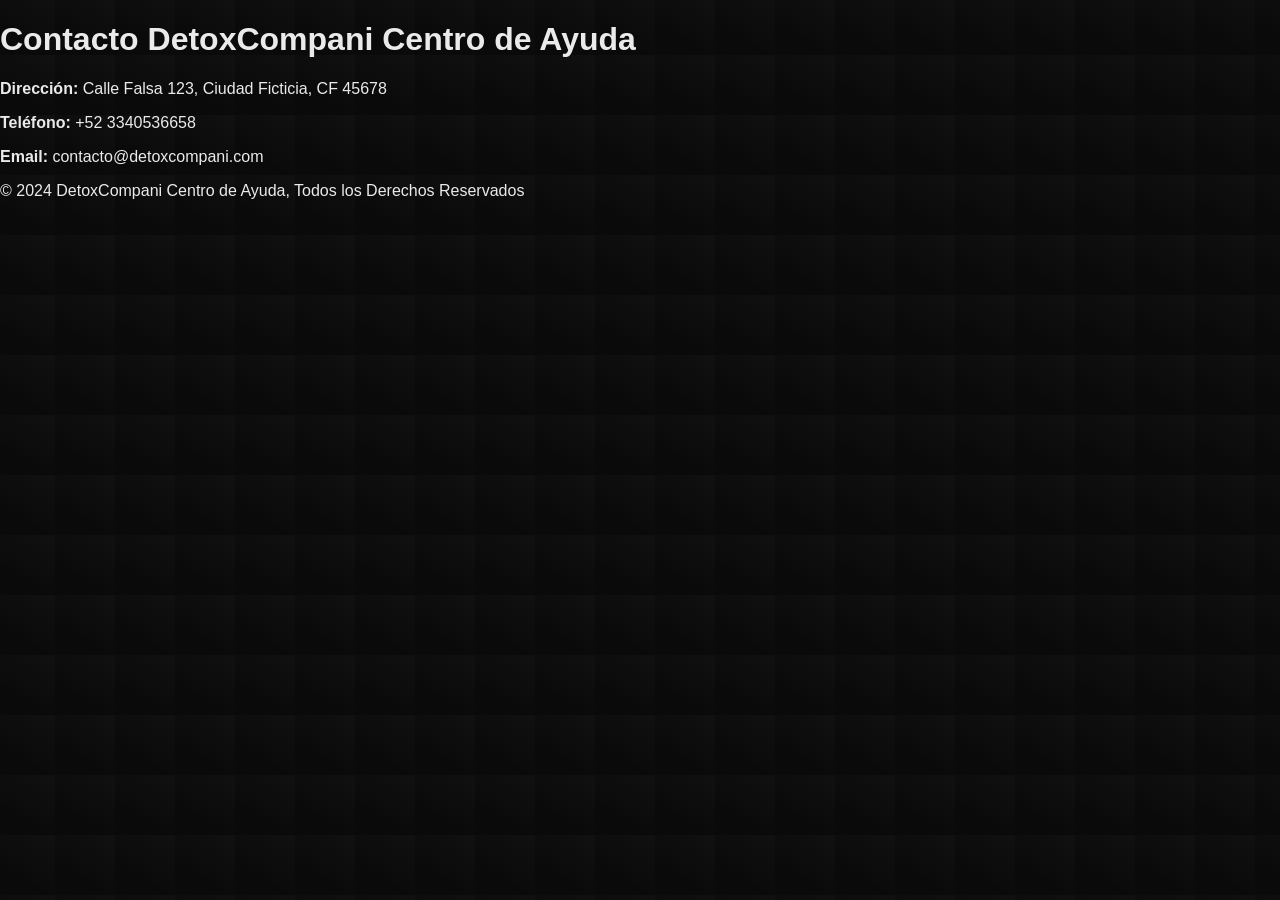
<file: sistema_web_inteligente - copia/templates/contacto.html>
<!DOCTYPE html>
<html lang="es">
<head>
    <meta charset="UTF-8">
    <meta name="viewport" content="width=device-width, initial-scale=1.0">
    <style>
        body {
        color: #eaeaea;    
        width: 100%;
  height: 100%;
  background-color: #111111;
  background-image: linear-gradient(
    32deg,
    rgba(8, 8, 8, 0.74) 30px,
    transparent
  );
  background-size: 60px 60px;
  background-position: -5px -5px; 
        font-family: 'Arial', sans-serif; margin: 0; padding: 0; }
        .header { background-color: #4CAF50; color: white; padding: 20px; text-align: center; }
        .nav { background-color: #333; overflow: hidden; }
        .nav a { float: left; display: block; color: white; text-align: center; padding: 14px 16px; text-decoration: none; }
        .nav a:hover { background-color: #ddd; color: black; }
        .main { padding: 20px; }
        .footer { background-color: #333; color: white; text-align: center; padding: 10px; }
        .image-placeholder { width: 100%; height: 300px; background-color: #eaeaea; text-align: center; line-height: 300px; color: #333; }
        @media (max-width: 600px) {
            .nav a { float: none; display: block; text-align: left; }
            .image-placeholder { line-height: 150px; height: 150px; }
        }
    </style>
    <title>Contacto DetoxCompani</title>
</head>
<body>
    <div class="container">
    <h1>Contacto DetoxCompani Centro de Ayuda</h1>
    
    <div id="contact-info">
        <p><strong>Dirección:</strong> Calle Falsa 123, Ciudad Ficticia, CF 45678</p>
        <p><strong>Teléfono:</strong> +52 3340536658</p>
        <p><strong>Email:</strong> contacto@detoxcompani.com</p>
    </div>
    
    <footer>
        <p>© 2024 DetoxCompani Centro de Ayuda, Todos los Derechos Reservados</p>
    </footer>
</div>
</body>
</html>
</file>
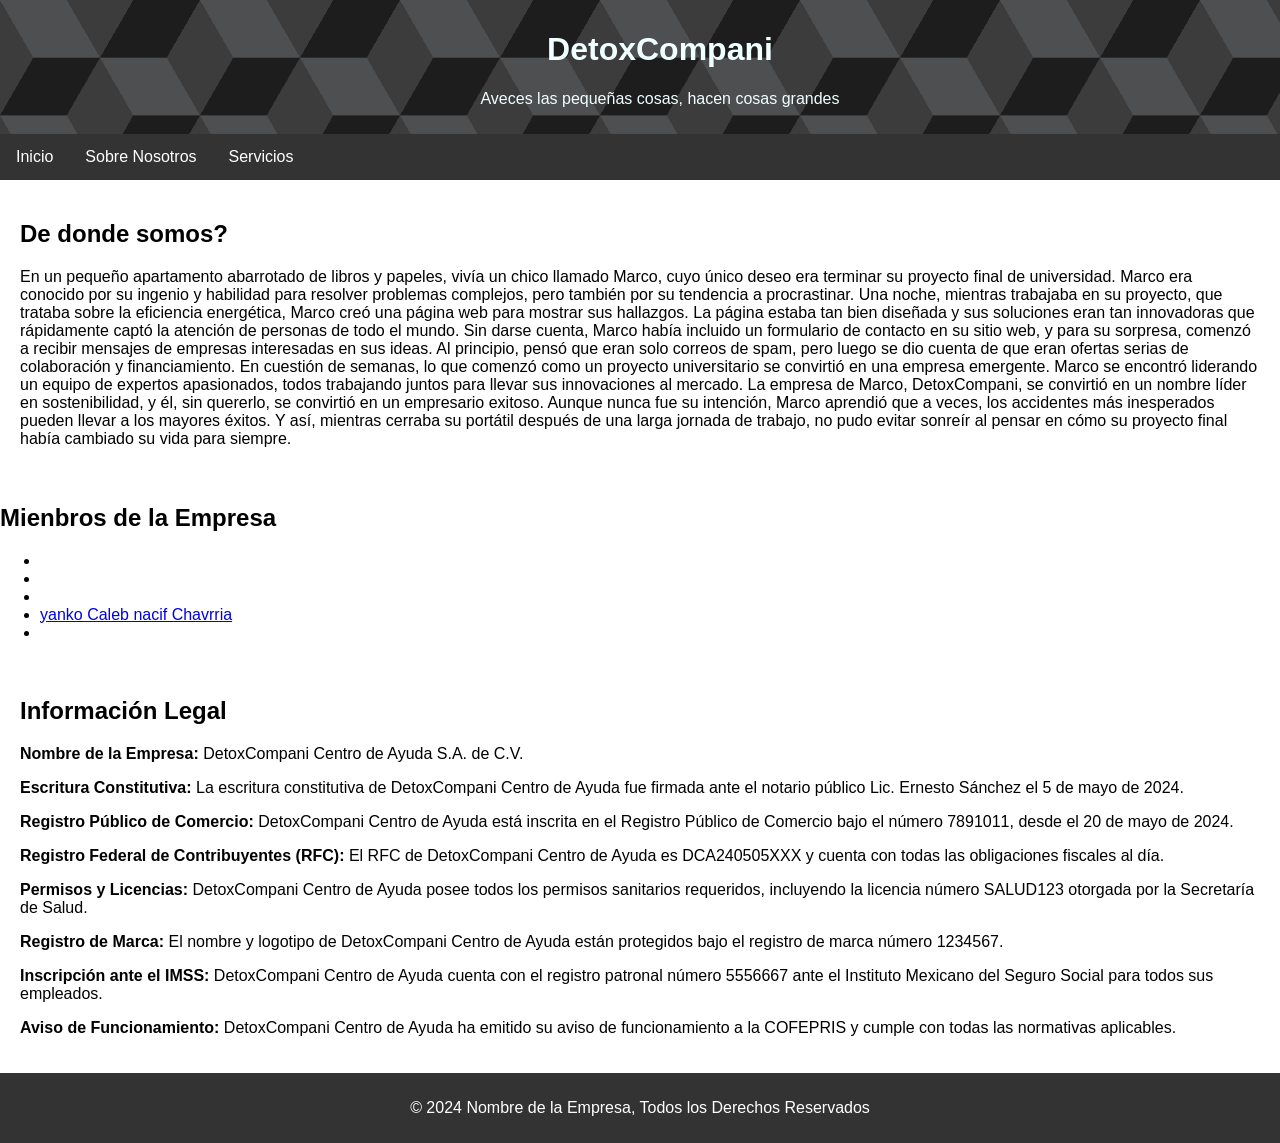
<file: sistema_web_inteligente - copia/templates/sobreNosotros.html>
<!DOCTYPE html>
<html lang="es">
<head>
    <meta charset="UTF-8">
    <meta name="viewport" content="width=device-width, initial-scale=1.0">
    <title>DetoxCompani</title>
    <style>
        body { font-family: Arial, sans-serif; margin: 0; padding: 0; }
        .nav { background-color: #333; overflow: hidden; }
        .nav a { float: left; display: block; color: white; text-align: center; padding: 14px 16px; text-decoration: none; }
        .nav a:hover { background-color: #ddd; color: black; }
        .section { padding: 20px; }
        .footer { background-color: #333; color: white; text-align: center; padding: 10px; }

        .container {
  width: 100%;
  height: 100%;
  padding: 10px 20px;
  text-align: center; 
  color: azure;
  --s: 200px; /* control the size */
  --c1: #1d1d1d;
  --c2: #4e4f51;
  --c3: #3c3c3c;

  background: repeating-conic-gradient(
        from 30deg,
        #0000 0 120deg,
        var(--c3) 0 180deg
      )
      calc(0.5 * var(--s)) calc(0.5 * var(--s) * 0.577),
    repeating-conic-gradient(
      from 30deg,
      var(--c1) 0 60deg,
      var(--c2) 0 120deg,
      var(--c3) 0 180deg
    );
  background-size: var(--s) calc(var(--s) * 0.577);
}

    </style>
</head>
<body>
<div class="container">
    <h1>DetoxCompani</h1>
    <p>Aveces las pequeñas cosas, hacen cosas grandes</p>
</div>
<div class="nav">
    <a href="index.html">Inicio</a>
    <a href="sobreNosotros.html">Sobre Nosotros</a>
    <a href="servicio.html">Servicios</a>
</div>

<div class="section" id="inicio">
    <h2>De donde somos?</h2>
    <p>En un pequeño apartamento abarrotado de libros y papeles, vivía un chico llamado Marco, cuyo único deseo era terminar su proyecto final de universidad. Marco era conocido por su ingenio y habilidad para resolver problemas complejos, pero también por su tendencia a procrastinar.

        Una noche, mientras trabajaba en su proyecto, que trataba sobre la eficiencia energética, Marco creó una página web para mostrar sus hallazgos. La página estaba tan bien diseñada y sus soluciones eran tan innovadoras que rápidamente captó la atención de personas de todo el mundo.
        
        Sin darse cuenta, Marco había incluido un formulario de contacto en su sitio web, y para su sorpresa, comenzó a recibir mensajes de empresas interesadas en sus ideas. Al principio, pensó que eran solo correos de spam, pero luego se dio cuenta de que eran ofertas serias de colaboración y financiamiento.
        
        En cuestión de semanas, lo que comenzó como un proyecto universitario se convirtió en una empresa emergente. Marco se encontró liderando un equipo de expertos apasionados, todos trabajando juntos para llevar sus innovaciones al mercado.
        
        La empresa de Marco, DetoxCompani, se convirtió en un nombre líder en sostenibilidad, y él, sin quererlo, se convirtió en un empresario exitoso. Aunque nunca fue su intención, Marco aprendió que a veces, los accidentes más inesperados pueden llevar a los mayores éxitos. Y así, mientras cerraba su portátil después de una larga jornada de trabajo, no pudo evitar sonreír al pensar en cómo su proyecto final había cambiado su vida para siempre.</p>
</div>
<div class="list">
    <h2>Mienbros de la Empresa</h2>
    <ul>
    <li></li>
    <li></li>
    <li></li>
    <li><a href="https://www.instagram.com/yanko_nacif/">yanko Caleb nacif Chavrria</a></li>
    <li></li>
</ul>
</div>
<div class="section">
    <h2>Información Legal</h2>
    <p><strong>Nombre de la Empresa:</strong> DetoxCompani Centro de Ayuda S.A. de C.V.</p>
    
    <p><strong>Escritura Constitutiva:</strong> La escritura constitutiva de DetoxCompani Centro de Ayuda fue firmada ante el notario público Lic. Ernesto Sánchez el 5 de mayo de 2024.</p>
    
    <p><strong>Registro Público de Comercio:</strong> DetoxCompani Centro de Ayuda está inscrita en el Registro Público de Comercio bajo el número 7891011, desde el 20 de mayo de 2024.</p>
    
    <p><strong>Registro Federal de Contribuyentes (RFC):</strong> El RFC de DetoxCompani Centro de Ayuda es DCA240505XXX y cuenta con todas las obligaciones fiscales al día.</p>
    
    <p><strong>Permisos y Licencias:</strong> DetoxCompani Centro de Ayuda posee todos los permisos sanitarios requeridos, incluyendo la licencia número SALUD123 otorgada por la Secretaría de Salud.</p>
    
    <p><strong>Registro de Marca:</strong> El nombre y logotipo de DetoxCompani Centro de Ayuda están protegidos bajo el registro de marca número 1234567.</p>
    
    <p><strong>Inscripción ante el IMSS:</strong> DetoxCompani Centro de Ayuda cuenta con el registro patronal número 5556667 ante el Instituto Mexicano del Seguro Social para todos sus empleados.</p>
    
    <p><strong>Aviso de Funcionamiento:</strong> DetoxCompani Centro de Ayuda ha emitido su aviso de funcionamiento a la COFEPRIS y cumple con todas las normativas aplicables.</p>
    
</div>

<div class="footer">
    <p>© 2024 Nombre de la Empresa, Todos los Derechos Reservados</p>
</div>

</body>
</html>
</file>
